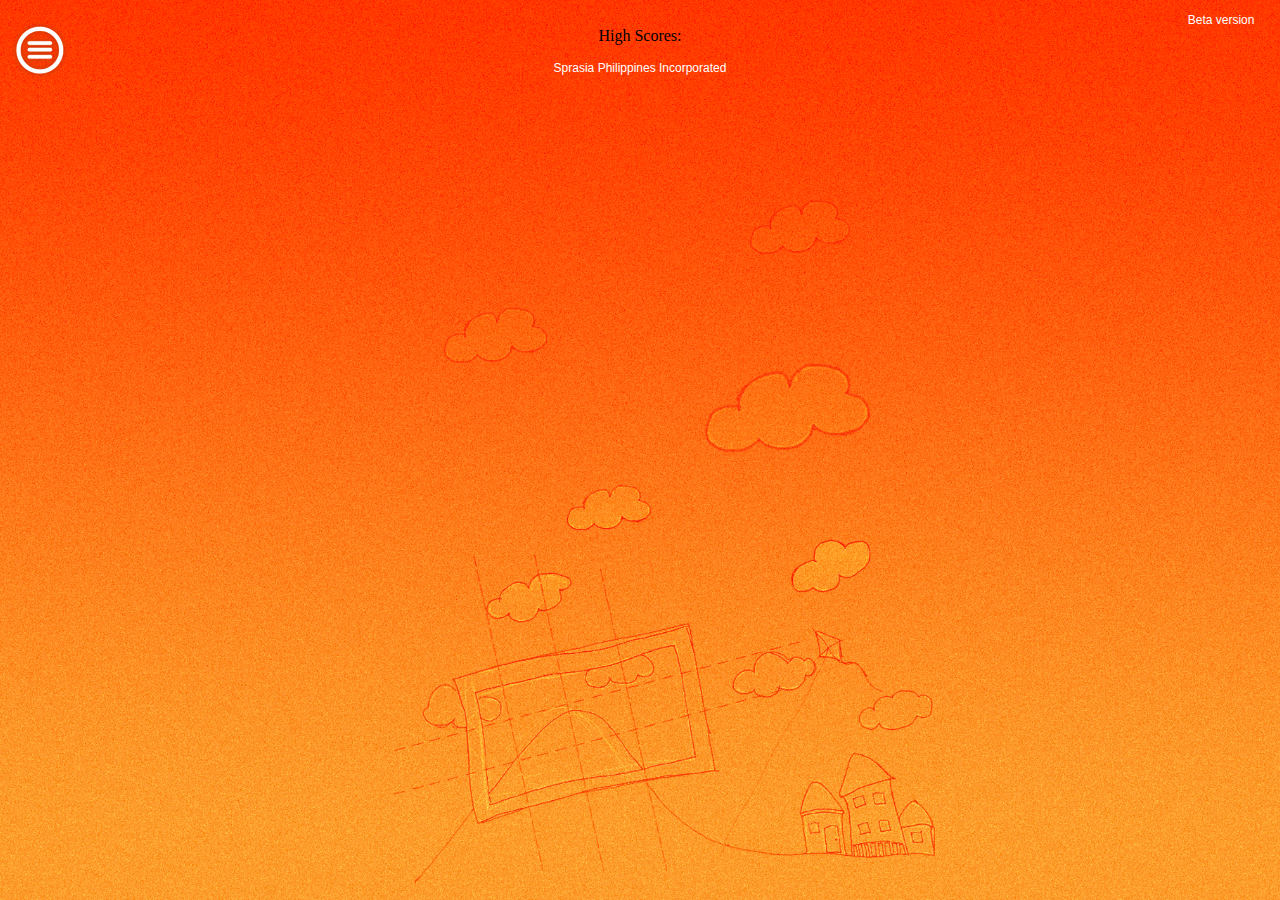
<file: highscore.html>
<!DOCTYPE html>
<html>
<head>
    <link rel="stylesheet" media="screen" type="text/css" href="css/style.css">
<meta charset="utf-8">
<title>PuzzlePic</title>
</head>

<body>
    <header>
        <p>Beta version</p>
    </header>
    <section>
        <div id="wrapper">
            <a href="index.html"><div id="main-menu"></div></a>
            <div id="highscore-board">
                <div id="highscore-title">
                    <span id="highscore">High Scores:</span>
                </div>
                <div id="highscore-list">
                	<ul>
                	</ul>
                </div>

            </div>
        </div><!--End Wrapper-->
    </section>
    <footer>
        <p>Sprasia Philippines Incorporated</p>
    </footer>
    <script src="js/jquery-1.7.1.min.js"></script>
    <script src="js/layout.js"></script>

</body>
</html>
</file>
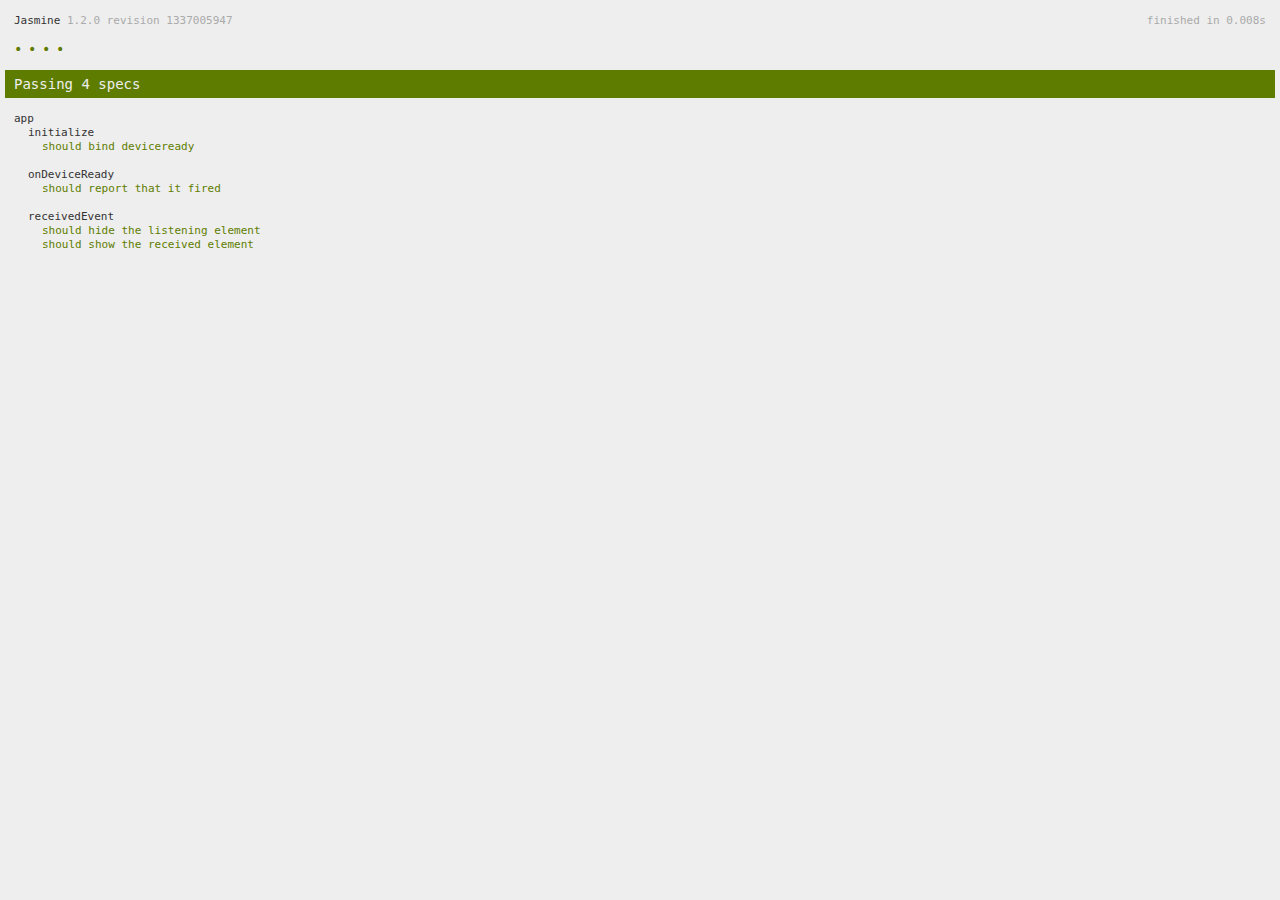
<file: spec.html>
<!DOCTYPE html>
<!--
    Licensed to the Apache Software Foundation (ASF) under one
    or more contributor license agreements.  See the NOTICE file
    distributed with this work for additional information
    regarding copyright ownership.  The ASF licenses this file
    to you under the Apache License, Version 2.0 (the
    "License"); you may not use this file except in compliance
    with the License.  You may obtain a copy of the License at

    http://www.apache.org/licenses/LICENSE-2.0

    Unless required by applicable law or agreed to in writing,
    software distributed under the License is distributed on an
    "AS IS" BASIS, WITHOUT WARRANTIES OR CONDITIONS OF ANY
     KIND, either express or implied.  See the License for the
    specific language governing permissions and limitations
    under the License.
-->
<html>
    <head>
        <title>Jasmine Spec Runner</title>

        <!-- jasmine source -->
        <link rel="shortcut icon" type="image/png" href="spec/lib/jasmine-1.2.0/jasmine_favicon.png">
        <link rel="stylesheet" type="text/css" href="spec/lib/jasmine-1.2.0/jasmine.css">
        <script type="text/javascript" src="spec/lib/jasmine-1.2.0/jasmine.js"></script>
        <script type="text/javascript" src="spec/lib/jasmine-1.2.0/jasmine-html.js"></script>

        <!-- include source files here... -->
        <script type="text/javascript" src="js/index.js"></script>

        <!-- include spec files here... -->
        <script type="text/javascript" src="spec/helper.js"></script>
        <script type="text/javascript" src="spec/index.js"></script>

        <script type="text/javascript">
            (function() {
                var jasmineEnv = jasmine.getEnv();
                jasmineEnv.updateInterval = 1000;

                var htmlReporter = new jasmine.HtmlReporter();

                jasmineEnv.addReporter(htmlReporter);

                jasmineEnv.specFilter = function(spec) {
                    return htmlReporter.specFilter(spec);
                };

                var currentWindowOnload = window.onload;

                window.onload = function() {
                    if (currentWindowOnload) {
                        currentWindowOnload();
                    }
                    execJasmine();
                };

                function execJasmine() {
                    jasmineEnv.execute();
                }
            })();
        </script>
    </head>
    <body>
        <div id="stage" style="display:none;"></div>
    </body>
</html>
</file>
<file: css/style.css>
/*
Theme Name: Artificer
Theme URI: http://www.woothemes.com/
Version: 1.3.1
Description: Designed by <a href="http://www.woothemes.com">WooThemes</a>.
Author: WooThemes
Author URI: http://www.woothemes.com
Tags: woothemes

	Copyright: (c) 2009-2011 WooThemes.
	License: GNU General Public License v2.0
	License URI: http://www.gnu.org/licenses/gpl-2.0.html

*/
/*

WARNING! DO NOT EDIT THIS FILE!

To make it easy to update your theme, you should not edit the styles in this file. Instead use
the custom.css file to add your styles. You can copy a style from this file and paste it in
custom.css and it will override the style in this file. You have been warned! :)

*/
/*-------------------------------------------------------------------------------------------

INDEX:

0. RESET

1. SETUP
-1.1 Defaults
-1.2 Hyperlinks
-1.3 Typography
  -1.3.1 Typefaces
-1.4 Tables

2. SITE STRUCTURE & APPEARANCE
-2.1 Containers & Columns
-2.2 Navigation
  -2.2.1 Drop-down menus
  -2.2.2 Top Navigation (optional)
-2.3 Header
-2.4 Content
  -2.4.1 Slider
-2.5 Sidebar
-2.6 Footer
-2.7 Breadcrumbs

3. POSTS
-3.1 Images
-3.2 Pagination / WP-Pagenavi / Woo-Pagination
-3.3 Single Post Author
-3.4 Post Entry Nav
-3.5 Subscribe & Connect

4. WIDGETS
-4.1 Generic Widgets
-4.2 Specific Widgets

5. COMMENTS
-5.1 Comments
-5.2 Comments Form
-5.3 Pingbacks / Trackbacks

6. PAGE TEMPLATES
-6.1 Timeline Page Template
-6.2 Contact Form
-6.3 Image Gallery

7. WOOCOMMERCE
-7.1 Messages
-7.2 Products
  -7.2.1 Single Product
-7.3 Cart
-7.4 Checkout
-7.5 Widgets
-7.6 Account
-7.7 Shortcodes

8. MISC
-8.1 Forms
-8.2 Gravity forms
-8.3 IE specific styling
-8.4 Uniform
*/

/*
 *	Default
 */
body {
	margin: 0;
	padding: 0;
	background: url("../images/small/background.png") repeat-x top center;
	overflow: hidden;

}
header {
	height: 4%;
	text-align: right;
}
header p {
	margin: 1% 2% 0 0;
	color: white;
	font-family: 'Calibri', helvetica,arial,sans-serif;
	font-size: 12px;
}
section{
	height: 85%;
}
footer {
	height: 5%;
	text-align: center;
	clear: both;
}
footer p {
	color: white;
	font-family: 'Calibri', helvetica,arial,sans-serif;
	font-size: 12px;
}
h1 {
	font-size: 40px;
	font-family: 'Calibri', Tahoma, serif;

}
a {
	text-decoration: none;
}
/*
 *	Layout
 */

#wrapper {
	text-align: center;
	margin: 0;
	padding: 0;
	width: 100%;
	height: 100%;
}
#logo {
	margin: 5px auto 30% auto;
	width: 242px;
	height: 114px;
	background: url("../images/small/logo.png") no-repeat;
	background-size: 100% auto;
}
#buttonlist {
	width: 100%;
	height: 80%;
	margin: 0;
}
#buttonlist ul{
	margin: 0;
	padding: 0;
}
#buttonlist ul li{
	list-style: none;
	width: 189px;
	height: 38px;
	margin: 3% auto 3% auto;
	background-size: 189px 38px;
}
#btn-start{
	background: url("../images/small/buttons/start.png") no-repeat center center;
}
#btn-start:hover{
	background: url("../images/small/buttons/start-hover.png") no-repeat center center;
}
#btn-gallery{
	background: url("../images/small/buttons/gallery.png") no-repeat center center;
}
#btn-gallery:hover{
	background: url("../images/small/buttons/gallery-hover.png") no-repeat center center;
}
#btn-highscores{
	background: url("../images/small/buttons/highscores.png") no-repeat center center;
}
#btn-highscores:hover{
	background: url("../images/small/buttons/highscores-hover.png") no-repeat center center;
}
#btn-normal{
	background: url("../images/small/buttons/normal.png") no-repeat center center;
}
#btn-normal:hover{
	background: url("../images/small/buttons/normal-hover.png") no-repeat center center;
}
#btn-hard{
	background: url("../images/small/buttons/hard.png") no-repeat center center;
}
#btn-hard:hover{
	background: url("../images/small/buttons/hard-hover.png") no-repeat center center;
}
#btn-back{
	background: url("../images/small/buttons/back.png") no-repeat center center;
}
#btn-back:hover{
	background: url("../images/small/buttons/back-hover.png") no-repeat center center;
}
.playboard-normal{
	width: 260px;
	height: 260px;
	margin: 10% auto auto auto;
	background: url("../images/small/normal-board.png") no-repeat center center;
}
.playboard-hard{
	width: 260px;
	height: 260px;
	margin: 10% auto auto auto;
	background: url("../images/small/hard-board.png") no-repeat center center;
}

@media all and (min-width: 481px) {
	body{
		background: url("../images/medium/background.png") repeat top center;
		overflow: hidden;
	}	
	#logo {
		margin: 5px auto 30% auto;
		width: 406px;
		height: 190px;
		background: url("../images/medium/logo.png") no-repeat;
		background-size: 100% auto;
	}
	#buttonlist ul li{
		list-style: none;
		width: 313px;
		height: 64px;
		margin: 6% auto 6% auto;
		background-size: 313px 64px;
	}
	#btn-start{
		background: url("../images/medium/buttons/start.png") no-repeat center center;
	}
	#btn-start:hover{
		background: url("../images/medium/buttons/start-hover.png") no-repeat center center;
	}
	#btn-gallery{
		background: url("../images/medium/buttons/gallery.png") no-repeat center center;
	}
	#btn-gallery:hover{
		background: url("../images/medium/buttons/gallery-hover.png") no-repeat center center;
	}
	#btn-highscores{
		background: url("../images/medium/buttons/highscores.png") no-repeat center center;
	}
	#btn-highscores:hover{
		background: url("../images/medium/buttons/highscores-hover.png") no-repeat center center;
	}
	#btn-normal{
		background: url("../images/medium/buttons/normal.png") no-repeat center center;
	}
	#btn-normal:hover{
		background: url("../images/medium/buttons/normal-hover.png") no-repeat center center;
	}
	#btn-hard{
		background: url("../images/medium/buttons/hard.png") no-repeat center center;
	}
	#btn-hard:hover{
		background: url("../images/medium/buttons/hard-hover.png") no-repeat center center;
	}
	#btn-back{
		background: url("../images/medium/buttons/back.png") no-repeat center center;
	}
	#btn-back:hover{
		background: url("../images/medium/buttons/back-hover.png") no-repeat center center;
	}
	#main-menu{
		width: 60px;
		height: 60px;
		background: url("../images/main-menu.png") no-repeat center center;
		position: absolute;
		left: 10px;
		top: 20px;

	}
	#playboard-normal{
		width: 400px;
		height: 400px;
		margin: 0 auto auto auto;
		background: url("../images/medium/normal-board.png") no-repeat center center;
	}
	#playboard-hard{
		width: 400px;
		height: 400px;
		margin: 0 auto auto auto;
		background: url("../images/medium/hard-board.png") no-repeat center center;
	}
	#play-status{

	}
	#play-scoreboard{

	}
	#play-scoreboard #score{
		font-family: 'Calibri',Arial,sans-serif;
		font-size: 24px;
		font-weight: bold;
		color: rgb(255, 193, 84);
		text-shadow: 5px 2px 6px rgb(236, 15, 6);
		line-height: 24px;

	}
	#play-scoreboard #points{
		font-family: 'Calibri',Arial,sans-serif;
		font-size: 28px;
		font-weight: bold;
		color: #fff;
		text-shadow: 5px 2px 6px rgb(236, 15, 6);
		line-height: 24px;
	}
	#play-timer{
		font-family: 'Calibri',Arial,sans-serif;
		font-size: 72px;
		font-weight: bold;
		color: rgb(255, 255, 255);
		text-shadow: 5px 2px 6px rgb(236, 15, 6);
		line-height: 50px;
	}
	#playblock-holder{
		margin-top: 10%;
		width: 100%;
	}
	#playblock-holder .playblock-normal{
		width: 45px;
		height: 45px;
		border: 3px dotted rgb(182, 67, 13);
		float: left;
		margin: 4px 5px 4px 5px;
	}
	#playblock-holder .playblock-hard{
		width: 30px;
		height: 30px;
		border: 2px dotted rgb(182, 67, 13);
		float: left;
		margin: 4px 5px 4px 5px;
	}






}

@media all and (min-width: 801px) {
	body{
		background: url("../images/large/background.png") repeat top center;
	}
}
</file>
<file: spec/lib/jasmine-1.2.0/jasmine.css>
body { background-color: #eeeeee; padding: 0; margin: 5px; overflow-y: scroll; }

#HTMLReporter { font-size: 11px; font-family: Monaco, "Lucida Console", monospace; line-height: 14px; color: #333333; }
#HTMLReporter a { text-decoration: none; }
#HTMLReporter a:hover { text-decoration: underline; }
#HTMLReporter p, #HTMLReporter h1, #HTMLReporter h2, #HTMLReporter h3, #HTMLReporter h4, #HTMLReporter h5, #HTMLReporter h6 { margin: 0; line-height: 14px; }
#HTMLReporter .banner, #HTMLReporter .symbolSummary, #HTMLReporter .summary, #HTMLReporter .resultMessage, #HTMLReporter .specDetail .description, #HTMLReporter .alert .bar, #HTMLReporter .stackTrace { padding-left: 9px; padding-right: 9px; }
#HTMLReporter #jasmine_content { position: fixed; right: 100%; }
#HTMLReporter .version { color: #aaaaaa; }
#HTMLReporter .banner { margin-top: 14px; }
#HTMLReporter .duration { color: #aaaaaa; float: right; }
#HTMLReporter .symbolSummary { overflow: hidden; *zoom: 1; margin: 14px 0; }
#HTMLReporter .symbolSummary li { display: block; float: left; height: 7px; width: 14px; margin-bottom: 7px; font-size: 16px; }
#HTMLReporter .symbolSummary li.passed { font-size: 14px; }
#HTMLReporter .symbolSummary li.passed:before { color: #5e7d00; content: "\02022"; }
#HTMLReporter .symbolSummary li.failed { line-height: 9px; }
#HTMLReporter .symbolSummary li.failed:before { color: #b03911; content: "x"; font-weight: bold; margin-left: -1px; }
#HTMLReporter .symbolSummary li.skipped { font-size: 14px; }
#HTMLReporter .symbolSummary li.skipped:before { color: #bababa; content: "\02022"; }
#HTMLReporter .symbolSummary li.pending { line-height: 11px; }
#HTMLReporter .symbolSummary li.pending:before { color: #aaaaaa; content: "-"; }
#HTMLReporter .bar { line-height: 28px; font-size: 14px; display: block; color: #eee; }
#HTMLReporter .runningAlert { background-color: #666666; }
#HTMLReporter .skippedAlert { background-color: #aaaaaa; }
#HTMLReporter .skippedAlert:first-child { background-color: #333333; }
#HTMLReporter .skippedAlert:hover { text-decoration: none; color: white; text-decoration: underline; }
#HTMLReporter .passingAlert { background-color: #a6b779; }
#HTMLReporter .passingAlert:first-child { background-color: #5e7d00; }
#HTMLReporter .failingAlert { background-color: #cf867e; }
#HTMLReporter .failingAlert:first-child { background-color: #b03911; }
#HTMLReporter .results { margin-top: 14px; }
#HTMLReporter #details { display: none; }
#HTMLReporter .resultsMenu, #HTMLReporter .resultsMenu a { background-color: #fff; color: #333333; }
#HTMLReporter.showDetails .summaryMenuItem { font-weight: normal; text-decoration: inherit; }
#HTMLReporter.showDetails .summaryMenuItem:hover { text-decoration: underline; }
#HTMLReporter.showDetails .detailsMenuItem { font-weight: bold; text-decoration: underline; }
#HTMLReporter.showDetails .summary { display: none; }
#HTMLReporter.showDetails #details { display: block; }
#HTMLReporter .summaryMenuItem { font-weight: bold; text-decoration: underline; }
#HTMLReporter .summary { margin-top: 14px; }
#HTMLReporter .summary .suite .suite, #HTMLReporter .summary .specSummary { margin-left: 14px; }
#HTMLReporter .summary .specSummary.passed a { color: #5e7d00; }
#HTMLReporter .summary .specSummary.failed a { color: #b03911; }
#HTMLReporter .description + .suite { margin-top: 0; }
#HTMLReporter .suite { margin-top: 14px; }
#HTMLReporter .suite a { color: #333333; }
#HTMLReporter #details .specDetail { margin-bottom: 28px; }
#HTMLReporter #details .specDetail .description { display: block; color: white; background-color: #b03911; }
#HTMLReporter .resultMessage { padding-top: 14px; color: #333333; }
#HTMLReporter .resultMessage span.result { display: block; }
#HTMLReporter .stackTrace { margin: 5px 0 0 0; max-height: 224px; overflow: auto; line-height: 18px; color: #666666; border: 1px solid #ddd; background: white; white-space: pre; }

#TrivialReporter { padding: 8px 13px; position: absolute; top: 0; bottom: 0; left: 0; right: 0; overflow-y: scroll; background-color: white; font-family: "Helvetica Neue Light", "Lucida Grande", "Calibri", "Arial", sans-serif; /*.resultMessage {*/ /*white-space: pre;*/ /*}*/ }
#TrivialReporter a:visited, #TrivialReporter a { color: #303; }
#TrivialReporter a:hover, #TrivialReporter a:active { color: blue; }
#TrivialReporter .run_spec { float: right; padding-right: 5px; font-size: .8em; text-decoration: none; }
#TrivialReporter .banner { color: #303; background-color: #fef; padding: 5px; }
#TrivialReporter .logo { float: left; font-size: 1.1em; padding-left: 5px; }
#TrivialReporter .logo .version { font-size: .6em; padding-left: 1em; }
#TrivialReporter .runner.running { background-color: yellow; }
#TrivialReporter .options { text-align: right; font-size: .8em; }
#TrivialReporter .suite { border: 1px outset gray; margin: 5px 0; padding-left: 1em; }
#TrivialReporter .suite .suite { margin: 5px; }
#TrivialReporter .suite.passed { background-color: #dfd; }
#TrivialReporter .suite.failed { background-color: #fdd; }
#TrivialReporter .spec { margin: 5px; padding-left: 1em; clear: both; }
#TrivialReporter .spec.failed, #TrivialReporter .spec.passed, #TrivialReporter .spec.skipped { padding-bottom: 5px; border: 1px solid gray; }
#TrivialReporter .spec.failed { background-color: #fbb; border-color: red; }
#TrivialReporter .spec.passed { background-color: #bfb; border-color: green; }
#TrivialReporter .spec.skipped { background-color: #bbb; }
#TrivialReporter .messages { border-left: 1px dashed gray; padding-left: 1em; padding-right: 1em; }
#TrivialReporter .passed { background-color: #cfc; display: none; }
#TrivialReporter .failed { background-color: #fbb; }
#TrivialReporter .skipped { color: #777; background-color: #eee; display: none; }
#TrivialReporter .resultMessage span.result { display: block; line-height: 2em; color: black; }
#TrivialReporter .resultMessage .mismatch { color: black; }
#TrivialReporter .stackTrace { white-space: pre; font-size: .8em; margin-left: 10px; max-height: 5em; overflow: auto; border: 1px inset red; padding: 1em; background: #eef; }
#TrivialReporter .finished-at { padding-left: 1em; font-size: .6em; }
#TrivialReporter.show-passed .passed, #TrivialReporter.show-skipped .skipped { display: block; }
#TrivialReporter #jasmine_content { position: fixed; right: 100%; }
#TrivialReporter .runner { border: 1px solid gray; display: block; margin: 5px 0; padding: 2px 0 2px 10px; }
</file>
